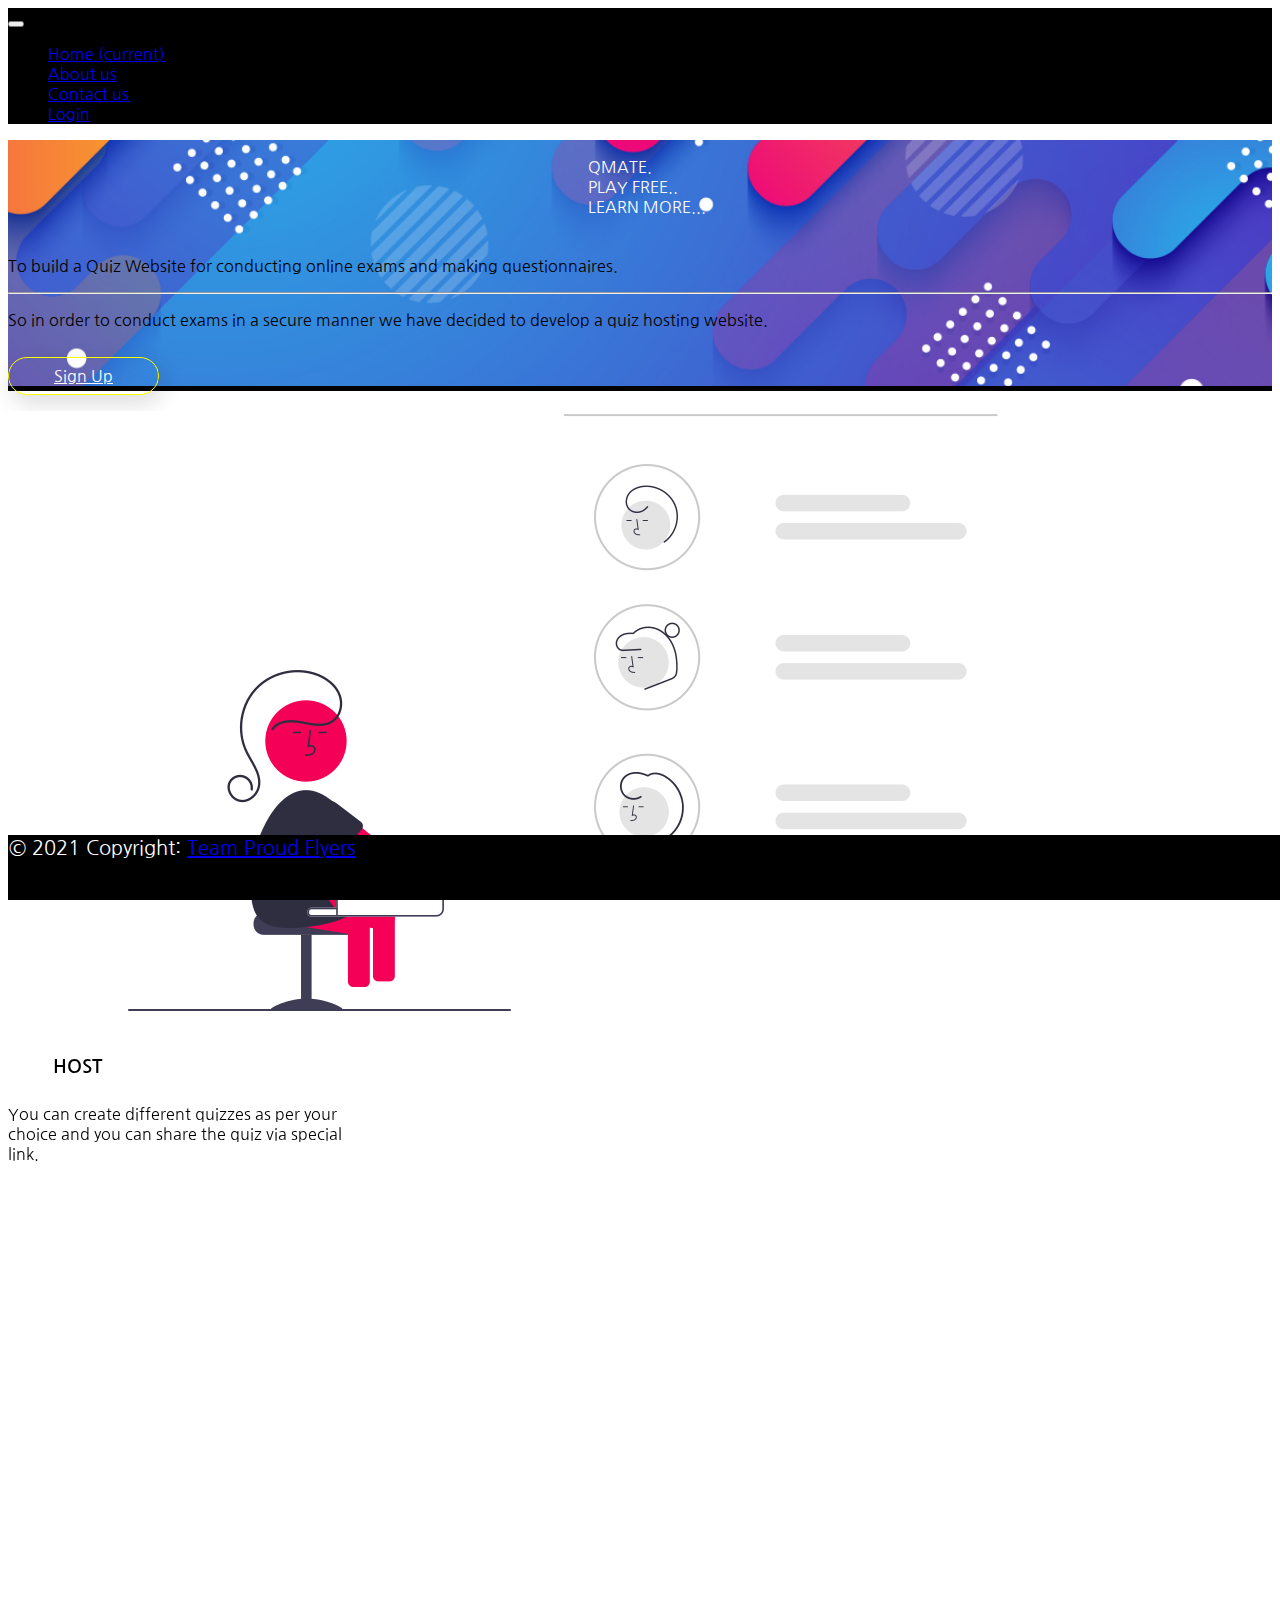
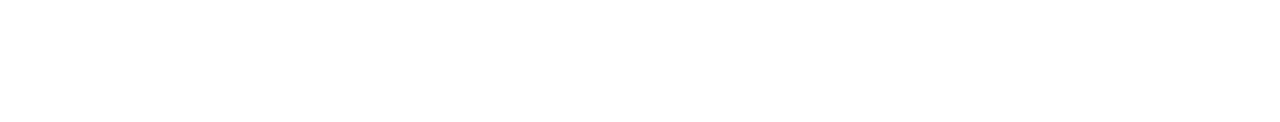
<file: index.html>
<!DOCTYPE html>
<html lang="en">
  <head>
    <!-- Required meta tags -->
    <meta charset="utf-8" />
    <meta
      name="viewport"
      content="width=device-width, initial-scale=1, shrink-to-fit=no"
    />

    <!-- Bootstrap CSS -->
    <link
      rel="stylesheet"
      href="https://cdn.jsdelivr.net/npm/bootstrap@4.6.0/dist/css/bootstrap.min.css"
      integrity="sha384-B0vP5xmATw1+K9KRQjQERJvTumQW0nPEzvF6L/Z6nronJ3oUOFUFpCjEUQouq2+l"
      crossorigin="anonymous"
    />
    <link rel="stylesheet" href="./public/css/home.css" />
    <title>Home</title>
    <link rel="stylesheet" href="https://unpkg.com/aos@next/dist/aos.css" />
  </head>

  <body id="home-body">
    <nav class="navbar navbar-expand-lg">
      <button
        class="navbar-toggler"
        type="button"
        data-toggle="collapse"
        data-target="#navbarNav"
        aria-controls="navbarNav"
        aria-expanded="false"
        aria-label="Toggle navigation"
      >
        <span class="navbar-toggler-icon"></span>
      </button>
      <div
        class="collapse navbar-collapse d-flex justify-content-around"
        id="navbarNav"
      >
        <ul class="navbar-nav">
          <li class="nav-item">
            <a class="nav-link text-light" href="index.html"
              >Home <span class="sr-only">(current)</span></a
            >
          </li>
          <li class="nav-item">
            <a class="nav-link text-light" href="aboutus.html">About us</a>
          </li>
          <li class="nav-item">
            <a class="nav-link text-light" href="contact.html">Contact us</a>
          </li>
          <li class="nav-item float-right">
            <a class="nav-link text-light" href="login.html">Login</a>
          </li>
          <!-- <li class="nav-item">
                    <a class="nav-link disabled" href="#" tabindex="-1" aria-disabled="true">Disabled</a>
                </li> -->
        </ul>
      </div>
    </nav>

    <!-- nav bar complete -->
    <div
      class="jumbotron border border-dark shadow shadow-dark"
      style="
        background-image: url(/public/images/home.jpg);
        background-size: 100%;
        border-bottom: 5px solid black;
      "
    >
      <div class="container">
        <div class="content">
          <div class="text">
            <div
              class="display-3 text-center slider text-dark font-weight-bold"
              style="padding-bottom: 7px"
            >
              <div>QMATE.</div>
              <div>PLAY FREE..</div>
              <div>LEARN MORE...</div>
            </div>
          </div>
        </div>
      </div>
      <p class="lead">
        To build a Quiz Website for conducting online exams and making
        questionnaires.
      </p>
      <hr class="my-4" />
      <p>
        So in order to conduct exams in a secure manner we have decided to
        develop a quiz hosting website.
      </p>
      <!-- <a class="btn btn-dark btn-lg border border-dark " href="# " role="button ">Learn more</a> -->
      <br />
      <a
        class="signup-btn btn btn-dark btn-lg"
        href="signup.html"
        role="button "
        >Sign Up</a
      >
    </div>
    <!-- intro finsished -->
    <br />
    <div
      class="
        fluid-card-div
        container-fluid
        d-flex
        justify-content-around
        text-center
        mt-5
      "
    >
      <div class="row">
        <div class="col-md-6">
          <div
            class="card border border-dark shadow shadow-lg home-card"
            data-aos="zoom-in-right "
            data-aos-delay="200 "
          >
            <img
              src="/public/images/host.png "
              class="card-img-top"
              alt="... "
            />
            <div class="card-body">
              <a
                href="host.html "
                class="card-host-link"
                style="text-decoration: none"
              >
                <h3
                  class="
                    card-title
                    font-weight-bold
                    btn btn-dark
                    border border-dark
                    host-btn
                  "
                >
                  HOST
                </h3>
              </a>
              <p
                class="card-text p-4 font-weight-bold"
                style="font-size: 16px"
              >
                You can create different quizzes as per your choice and you can
                share the quiz via special link.
              </p>
              <!-- <a href="# " class="btn btn-primary ">Go somewhere</a> -->
            </div>
          </div>
        </div>
        <div class="col-md-6 text-center">
          <div
            class="card border border-dark shadow shadow-lg ml-4 home-card"
            data-aos="zoom-in-left "
            data-aos-delay="500 "
          >
            <img
              src="/public/images/join.png "
              class="card-img-top"
              alt="... "
            />
            <div class="card-body">
              <a
                href="join-room.html"
                class="card-host-link"
                style="text-decoration: none"
              >
                <h3
                  class="
                    card-title
                    font-weight-bold
                    btn btn-dark
                    border border-dark
                    join-btn
                  "
                >
                  JOIN
                </h3>
              </a>
              <p
                class="card-text p-4 font-weight-bold"
                style="font-size: 16px"
              >
                Students can join the quiz through the respective link which is
                provided by the teacher
              </p>
              <!-- <a href="# " class="btn btn-primary ">Go somewhere</a> -->
            </div>
          </div>
        </div>
      </div>
    </div>

    <!-- cards finsished -->

    <!-- footer -->
    <!-- Footer -->
    <!-- Copyright -->
    <div class="footer text-center">
      <div>
        © 2021 Copyright:
        <a class="text-white" href="/ ">Team Proud Flyers </a>
      </div>
      <!-- Copyright -->
    </div>
    <!-- Footer -->

    <script
      src="https://code.jquery.com/jquery-3.5.1.slim.min.js "
      integrity="sha384-DfXdz2htPH0lsSSs5nCTpuj/zy4C+OGpamoFVy38MVBnE+IbbVYUew+OrCXaRkfj "
      crossorigin="anonymous "
    ></script>
    <script
      src="https://cdn.jsdelivr.net/npm/bootstrap@4.6.0/dist/js/bootstrap.bundle.min.js "
      integrity="sha384-Piv4xVNRyMGpqkS2by6br4gNJ7DXjqk09RmUpJ8jgGtD7zP9yug3goQfGII0yAns "
      crossorigin="anonymous "
    ></script>
    <script src="https://unpkg.com/aos@next/dist/aos.js "></script>
    <script>
      AOS.init();
    </script>
    <!-- Option 2: Separate Popper and Bootstrap JS -->
    <!--
    <script src="https://code.jquery.com/jquery-3.5.1.slim.min.js " integrity="sha384-DfXdz2htPH0lsSSs5nCTpuj/zy4C+OGpamoFVy38MVBnE+IbbVYUew+OrCXaRkfj " crossorigin="anonymous "></script>
    <script src="https://cdn.jsdelivr.net/npm/popper.js@1.16.1/dist/umd/popper.min.js " integrity="sha384-9/reFTGAW83EW2RDu2S0VKaIzap3H66lZH81PoYlFhbGU+6BZp6G7niu735Sk7lN " crossorigin="anonymous "></script>
    <script src="https://cdn.jsdelivr.net/npm/bootstrap@4.6.0/dist/js/bootstrap.min.js " integrity="sha384-+YQ4JLhjyBLPDQt//I+STsc9iw4uQqACwlvpslubQzn4u2UU2UFM80nGisd026JF " crossorigin="anonymous "></script>
    -->
  </body>
</html>
</file>
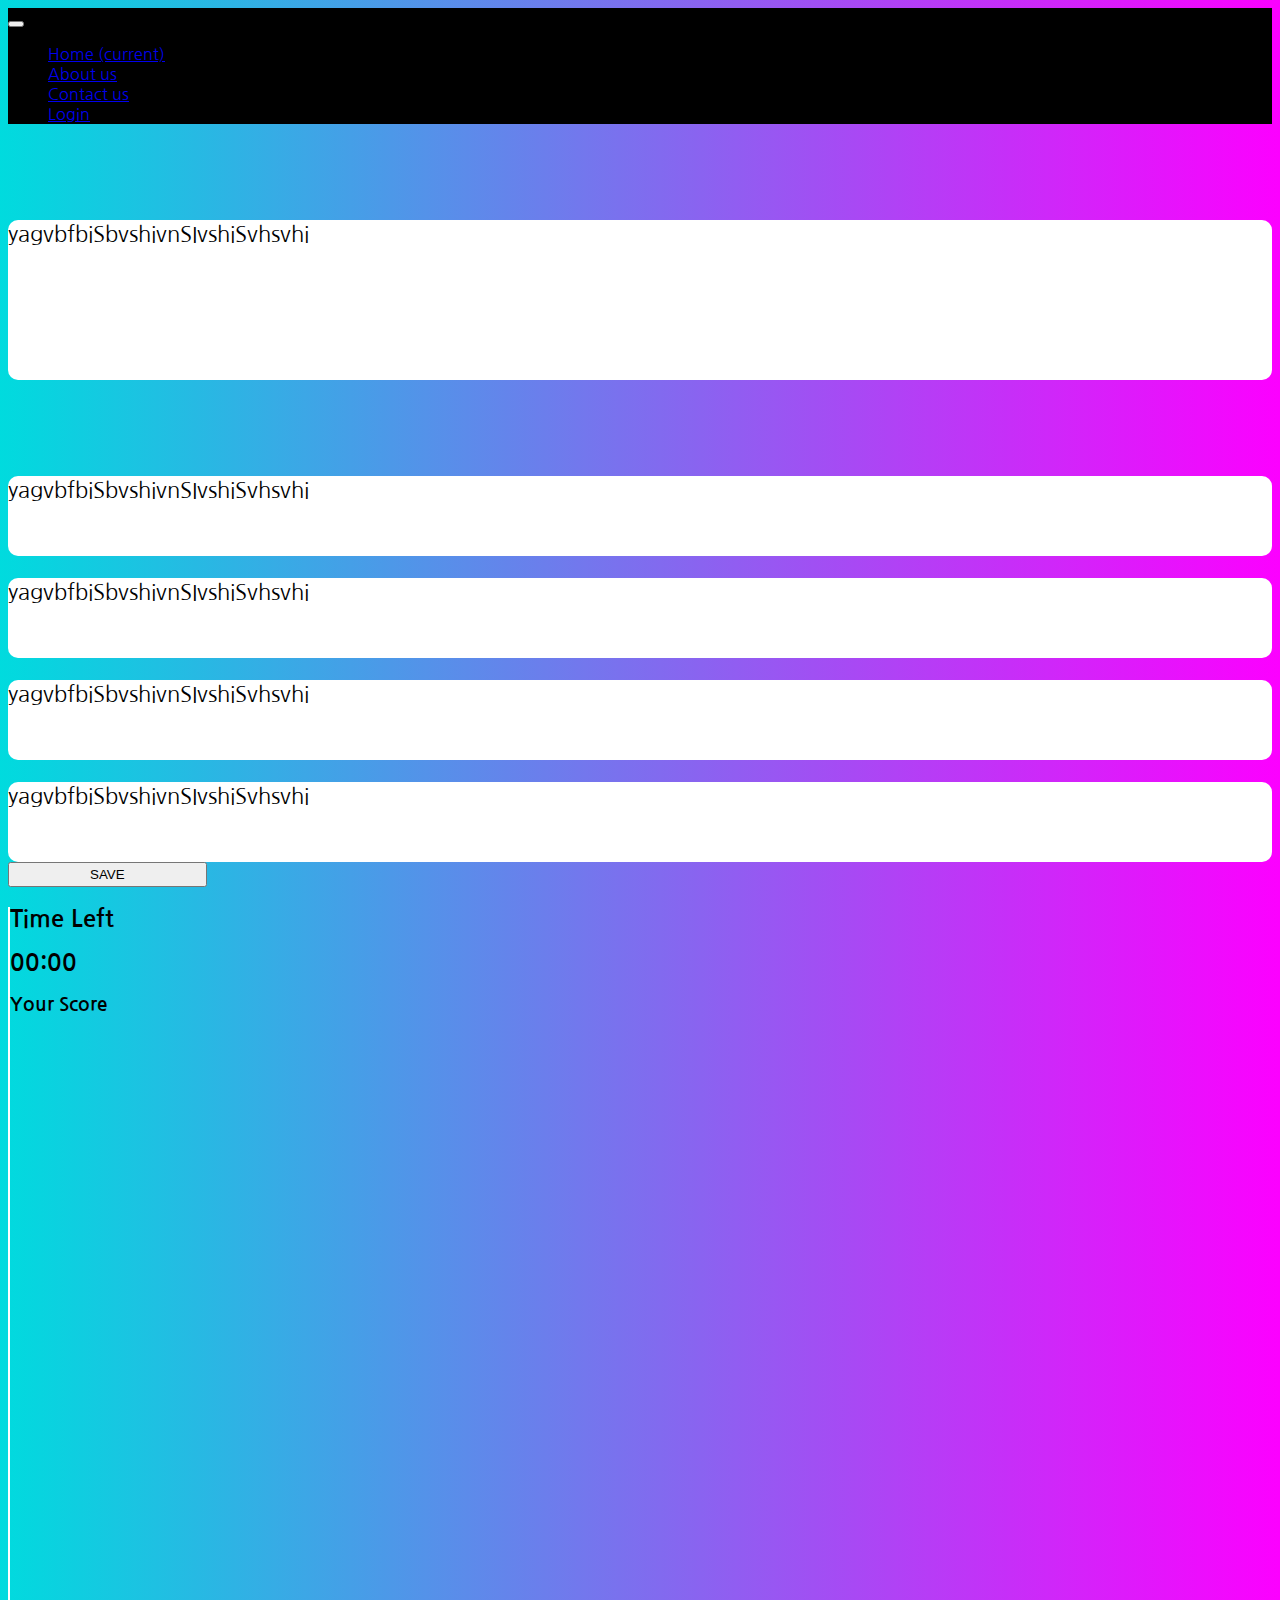
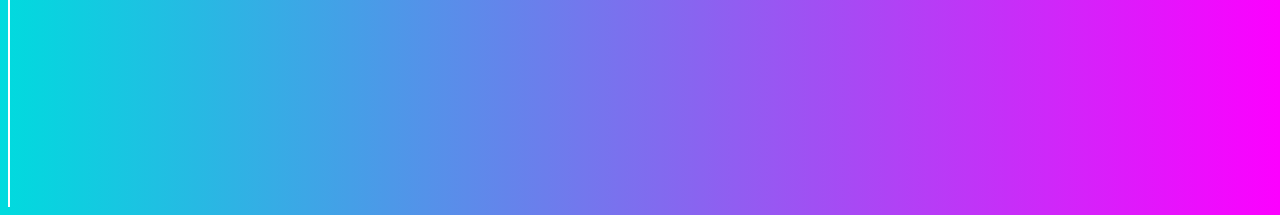
<file: play.html>
<!DOCTYPE html>
<html lang="en">

<head>
    <meta charset="UTF-8">
    <meta http-equiv="X-UA-Compatible" content="IE=edge">
    <meta name="viewport" content="width=device-width, initial-scale=1.0">
    <!-- Bootstrap CSS -->
    <link rel="stylesheet" href="https://cdn.jsdelivr.net/npm/bootstrap@4.6.0/dist/css/bootstrap.min.css" integrity="sha384-B0vP5xmATw1+K9KRQjQERJvTumQW0nPEzvF6L/Z6nronJ3oUOFUFpCjEUQouq2+l" crossorigin="anonymous">
    <link rel="stylesheet" href="./public/css/home.css">
    <link rel="stylesheet" href="./public/css/play.css">

    <title>Play</title>
</head>

<body id="play-body">

    <nav class="navbar navbar-expand-lg">

        <button class="navbar-toggler" type="button" data-toggle="collapse" data-target="#navbarNav" aria-controls="navbarNav" aria-expanded="false" aria-label="Toggle navigation">
          <span class="navbar-toggler-icon"></span>
        </button>
        <div class="collapse navbar-collapse d-flex justify-content-around" id="navbarNav">
            <ul class="navbar-nav ">
                <li class="nav-item">
                    <a class="nav-link text-light " href="index.html">Home <span class="sr-only">(current)</span></a>
                </li>
                <li class="nav-item">
                    <a class="nav-link text-light" href="aboutus.html">About us</a>
                </li>
                <li class="nav-item">
                    <a class="nav-link text-light" href="contact.html">Contact us</a>
                </li>
                <li class="nav-item float-right">
                    <a class="nav-link text-light" href="login.html">Login</a>
                </li>
                <!-- <li class="nav-item">
                    <a class="nav-link disabled" href="#" tabindex="-1" aria-disabled="true">Disabled</a>
                </li> -->
            </ul>
        </div>
    </nav>
    <!-- <div class="collapse navbar-collapse d-flex justify-content-around" id="navbarNav ">
            <button id="quit-btn" class="btn btn-outline-danger" style="padding: 10px 45px ;">QUIT</button>


        </div> -->
    </nav>

    <!-- nav completed -->
    <div class="container-fluid ">
        <div class="row ">
            <div class="container col-md-9 ">
                <div class="play-div container w-75 border border-dark play-question-div ">
                    <p class="p-4" style="font-size: 22px;">yagvbfbiSbvshivnSIvshiSvhsvhi</p>
                </div>

                <!-- question div finished -->
                <div class="container w-75 " style="margin-top: 6rem; ">
                    <div class="row ">
                        <div class="col-md-6 ">
                            <div id="play-option-1 " class="play-div container border border-dark play-option-div ">
                                <p class="p-4" style="font-size:22px;">yagvbfbiSbvshivnSIvshiSvhsvhi</p>
                            </div>
                        </div>
                        <!-- option1 -->
                        <div class="col-md-6 ">
                            <div id="play-option-2 " class="play-div container border border-dark play-option-div ">
                                <p class="p-4" style="font-size:22px;">yagvbfbiSbvshivnSIvshiSvhsvhi</p>
                            </div>
                        </div>
                        <!-- option2-->
                    </div>
                    <!-- first row completed -->
                    <div class="row mt-4 ">
                        <div class="col-md-6 ">
                            <div id="play-option-3 " class="play-div container border border-dark play-option-div ">
                                <p class="p-4" style="font-size:22px;">yagvbfbiSbvshivnSIvshiSvhsvhi</p>
                            </div>
                        </div>
                        <!--option3-->
                        <div class="col-md-6 ">
                            <div id="play-option-4 " class="play-div container border border-dark play-option-div ">
                                <p class="p-4" style="font-size:22px;">yagvbfbiSbvshivnSIvshiSvhsvhi</p>
                            </div>
                        </div>
                        <!--option4-->
                    </div>
                    <!-- second row completed -->
                    <div class="container text-center mt-4 ">
                        <button id="play-save-btn" class="btn btn-dark btn-lg border border-dark font-weight-bold">SAVE</button>
                    </div>
                </div>
            </div>
            <!-- time clock-section -->
            <div class="container col-md-3 height p-2 " style="border-left: 2px solid white; ">
                <h2 class="text-center font-weight-bold ">Time Left
                </h2>
                <div id="time-left " class="container border border-dark h-25 mt-4 ">
                    <h2 class="text-center text-white mt-5 ">00:00</h2>
                </div>
                <div class="container border border-dark h-50 mt-4 ">
                    <h3 class="text-center font-weight-bold ">Your Score</h3>
                    <div id="player-score" class="container border border-dark h-25 mt-3 ">

                    </div>


                </div>



            </div>
            <!-- modal opened -->












            <script src="https://code.jquery.com/jquery-3.5.1.slim.min.js " integrity="sha384-DfXdz2htPH0lsSSs5nCTpuj/zy4C+OGpamoFVy38MVBnE+IbbVYUew+OrCXaRkfj " crossorigin="anonymous ">
            </script>
            <script src="https://cdn.jsdelivr.net/npm/bootstrap@4.6.0/dist/js/bootstrap.bundle.min.js " integrity="sha384-Piv4xVNRyMGpqkS2by6br4gNJ7DXjqk09RmUpJ8jgGtD7zP9yug3goQfGII0yAns " crossorigin="anonymous "></script>

            <!-- Option 2: Separate Popper and Bootstrap JS -->
            <!--
    <script src="https://code.jquery.com/jquery-3.5.1.slim.min.js " integrity="sha384-DfXdz2htPH0lsSSs5nCTpuj/zy4C+OGpamoFVy38MVBnE+IbbVYUew+OrCXaRkfj " crossorigin="anonymous "></script>
    <script src="https://cdn.jsdelivr.net/npm/popper.js@1.16.1/dist/umd/popper.min.js " integrity="sha384-9/reFTGAW83EW2RDu2S0VKaIzap3H66lZH81PoYlFhbGU+6BZp6G7niu735Sk7lN " crossorigin="anonymous "></script>
    <script src="https://cdn.jsdelivr.net/npm/bootstrap@4.6.0/dist/js/bootstrap.min.js " integrity="sha384-+YQ4JLhjyBLPDQt//I+STsc9iw4uQqACwlvpslubQzn4u2UU2UFM80nGisd026JF " crossorigin="anonymous "></script>
    -->

</body>

</html>
</file>
<file: public/css/home.css>
@import url("https://fonts.googleapis.com/css2?family=Nanum+Gothic&display=swap");
body {
  font-family: "Nanum Gothic", sans-serif;
}

nav {
  background-color: black;
}

.footer {
  background-color: black;
  color: white;
  width: 100%;
  justify-content: space-around;
  position: fixed;
  height: 7vh;
  font-size: 20px;
  bottom: 0;
  border: 0.5px solid black;
}

#login-form {
  border: 2px solid black;
  margin-top: 10rem;
}

.home-card {
  width: 22rem;
  height: 25rem;
  margin-bottom: 8rem;
  cursor: pointer;
}

.card-host-link:before {
  content: "";
  position: absolute;
  width: 0;
  height: 2px;
  bottom: 0;
  left: 0;
  background-image: linear-gradient(
    to right,
    #2b69c5,
    #6b62c7,
    #9a56c1,
    #c146b1,
    #e03399
  );
  visibility: hidden;
  transition: all 0.3s ease-in-out;
}

.card-host-link:hover:before {
  width: 100%;
  visibility: visible;
}

#loginbody {
  background-image: url(../images/stock-footage-kids-cubes-on-blue-background-loop-stop-motion-seamless-looping-hd-x.jpg);
  background-size: cover;
}

.submitForm {
  padding: 4px 3rem;
}

#signup-form {
  border: 2px solid black;
  margin-top: 3rem;
}

#createBtn {
  padding: 10px 4rem;
}

#modalBtn {
  margin-top: 25rem;
  padding: 10px 3.5rem;
}

.quiz-div {
  background-color: white;
}

.effect1 {
  box-shadow: 0 10px 6px -6px #777;
}

hr {
  background-color: black;
}
/* slider added */

.content {
  width: 100%;
  position: relative;
  color: #fff;
}

.text {
  text-transform: uppercase;
  height: 100px;
  display: flex;
  text-align: left;
  overflow: hidden;
  justify-content: center;
  align-items: center;
}

.slider {
  /* color: #ffbd59; */
  margin-left: 14px;
  box-sizing: border-box;
  animation: slider 6s linear infinite;
}

@keyframes slider {
  0% {
    margin-top: -320px;
  }
  5% {
    margin-top: -160px;
  }
  30% {
    margin-top: -160px;
  }
  35% {
    margin-top: 0px;
  }
  65% {
    margin-top: 0px;
  }
  70% {
    margin-top: 160px;
  }
  100% {
    margin-top: 160px;
  }
}
/* slider  */

.signup-btn {
  background: linear-gradient(to right, transparent 50%, black 50%);
  background-size: 200% auto;
  background-position: left;
  padding: 10px 45px;
  text-align: center;
  border-radius: 30px;
  border: 1px solid yellow;
  cursor: pointer;
  color: #fff;
  box-shadow: 3px 8px 22px rgba(22, 21, 21, 0.15);
  transition: background-position 0.5s;
}

.signup-btn:hover {
  background-position: right;
  color: white;
}

.host-btn,
.join-btn {
  background: linear-gradient(to right, transparent 50%, black 50%);
  background-size: 200% auto;
  background-position: left;
  padding: 10px 45px;
  border-radius: 30px;
  cursor: pointer;
  transition: background-position 0.5s;
  color: black;
}

.join-btn:hover {
  background-position: right;
  color: white;
}

.host-btn:hover {
  background-position: right;
  color: white;
}

.height {
  height: 100vh;
}
</file>
<file: public/css/play.css>
.play-option-div {
  height: 5rem;
  border-radius: 10px;
}

.play-question-div {
  height: 10rem;
  margin-top: 6rem;
  border-radius: 10px;
}

#play-save-btn {
  padding: 3px 5rem;
}

#play-body {
  background: #fc00ff;
  background: -webkit-linear-gradient(to right, #00dbde, #fc00ff);
  background: linear-gradient(to right, #00dbde, #fc00ff);
}

.height {
  height: 100vh;
}

.play-div {
  background-color: white;
}

.selected-option {
  background-color: #00dbde;
}
</file>
